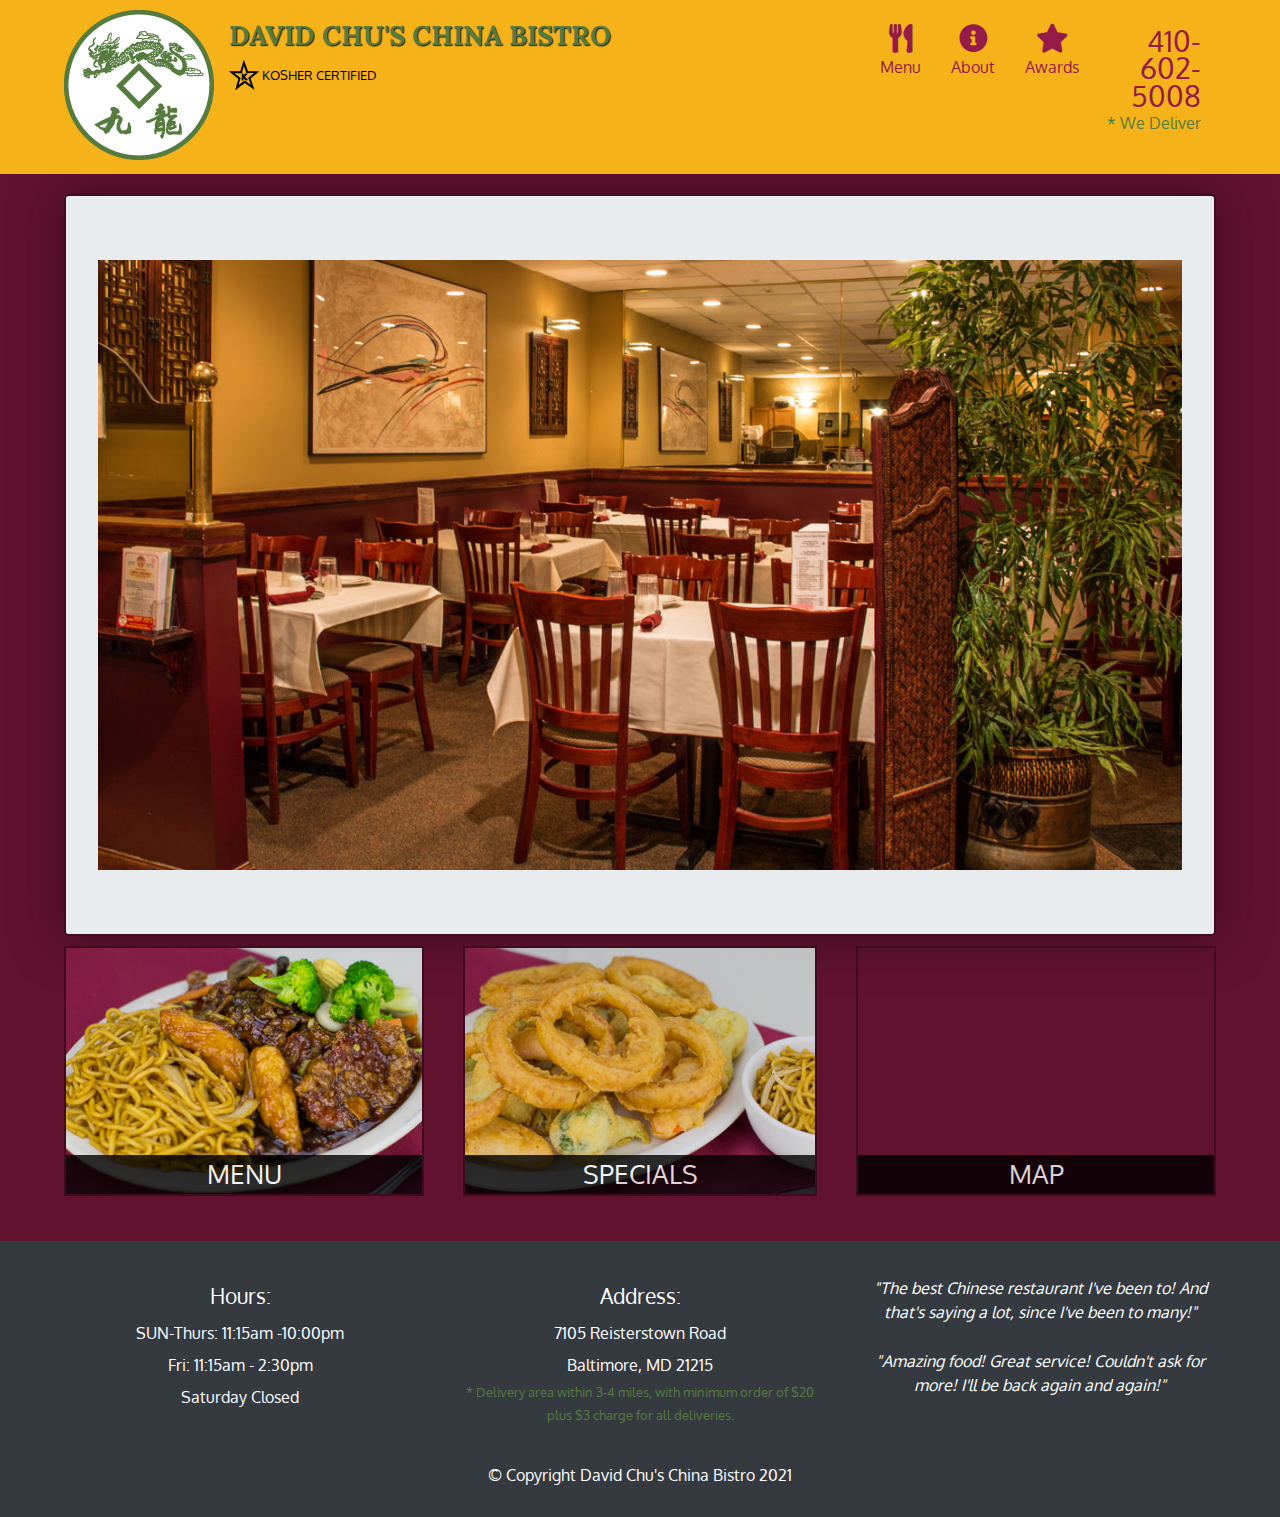
<file: index.html>
<!DOCTYPE html>
<html lang="en">
    <head>
        <meta content="#61122f" name="theme-color"/>
        <meta charset="utf-8"/>
        <meta content="width=device-width, initial-scale=1.0" name="viewport"/>
        <title>
            David Chu's China Bistro
        </title>
        <link href="css/bootstrap/bootstrap.css" rel="stylesheet" type="text/css"/>
        <link href="css/fontawesome-free-5.15.1-web/css/all.css" rel="stylesheet" type="text/css"/>
        <link href="css/styles.css" rel="stylesheet" type="text/css"/>
        <link href="https://fonts.googleapis.com/css?family=Oxygen:400,300,700" rel="stylesheet" type="text/css">
            <link href="https://fonts.googleapis.com/css?family=Lora" rel="stylesheet" type="text/css">
            </link>
        </link>
    </head>
    <body>
        <header>
            <nav class="navbar navbar-expand-md navbar-light bg-transparent" id="header-nav">
                <div class="container-fluid">
                    <div class="navbar-header container-fluid">
                        <a class="float-start d-none d-lg-flex" href="index.html">
                            <div alt="Logo image" id="logo-img">
                            </div>
                        </a>
                        <div class="navbar-brand">
                            <a href="index.html">
                                <h1 class="md-brand">
                                    David Chu's China Bistro
                                </h1>
                            </a>
                            <p>
                                <img alt="Kosher Certification" src="images/star-k-logo.png"/>
                                <span>
                                    Kosher Certified
                                </span>
                            </p>
                        </div>
                        <button aria-controls="navbarNav" aria-expanded="false" aria-label="Toggle navigation" class="navbar-toggler justify-content-end" data-bs-target="#navbarNav" data-bs-toggle="collapse" type="button" id="navbarToggle">
                            <span class="fas fa-bars ">
                            </span>
                        </button>
                    </div>
                    <div class="collapse navbar-collapse" id="navbarNav">
                        <ul class="navbar-nav" id="nav-list">
                            <li class="nav-item d-block d-md-none">
                                <a aria-current="page" class="nav-link active" href="index.html" id="navHomeButton">
                                    <span class="fas fa-home ">
                                    </span>
                                    <br class="d-none d-md-block"/>
                                    Home
                                </a>
                            </li>


                            <li class="nav-item">
                                <a id="navMenuButton" aria-current="page" class="nav-link" href="#" onclick="$dc.loadMenuCategories();">
                                    <span class="fas fa-utensils ">
                                    </span>
                                    <br class="d-none d-md-block"/>
                                    Menu
                                </a>
                            </li>
                            <li class="nav-item">
                                <a class="nav-link" href="#">
                                    <span class="fas fa-info-circle ">
                                    </span>
                                    <br class="d-none d-md-block"/>
                                    About
                                </a>
                            </li>
                            <li class="nav-item">
                                <a class="nav-link" href="#">
                                    <span class="fas fa-star">
                                    </span>
                                    <br class="d-none d-md-block"/>
                                    Awards
                                </a>
                            </li>
                            <li class="nav-item d-none d-md-block" id="phone">
                                <a class="nav-link" href="tel:410-602-5008">
                                    <span>
                                        410-602-5008
                                    </span>
                                </a>
                                <div>
                                    * We Deliver
                                </div>
                            </li>
                        </ul>
                    </div>
                </div>
            </nav>
        </header>
        <div class="d-md-none" id="call-btn">
            <a class="btn" href="tel:410-602-5008">
                <span class="fas fa-phone-alt">
                </span>
                410-602-5008
            </a>
            <div class="text-center d-md-none" id="xs-deliver">
                * We Deliver
            </div>
        </div>
        <div class="container-fluid d-flex justify-content-center flex-column align-items-center" id="main-content">
            <!--<div class=" jumbotron rounded-3">
                <img alt="Picture of restaurant" class="img-fluid rounded-3" src="images/jumbotron_1200.jpg">
                    --d-md-none d-sm-block
                </img>
            </div>
            <div class="row" id="home-tiles">
                <div class="col-xl-4 col-md-6 col-sm-12 tile-wrap-1">
                    <a href="menu-categories.html">
                        <div id="menu-tile">
                            <span>
                                Menu
                            </span>
                        </div>
                    </a>
                </div>
                <div class="col-xl-4 col-md-6 col-sm-12 tile-wrap-2">
                    <a href="">
                        <div id="specials-tile">
                            <span>
                                Specials
                            </span>
                        </div>
                    </a>
                </div>
                <div class="col-xl-4 col-md-12 col-sm-12 tile-wrap-3">
                	<a href="https://goo.gl/maps/k1pubCwthnqpr8dF7" target="_blank">
                		<div id="map-tile">
                			<iframe src="https://www.google.com/maps/embed?pb=!1m18!1m12!1m3!1d3084.6752464053507!2d-76.71387678547897!3d39.36359027950137!2m3!1f0!2f0!3f0!3m2!1i1024!2i768!4f13.1!3m3!1m2!1s0x89c81a14e7817803%3A0xab20a0e99daa17ea!2sDavid%20Chu&#39;s%20China%20Bistro!5e0!3m2!1ses!2spy!4v1609950296257!5m2!1ses!2spy" width="100%" height="250" frameborder="0" style="border:0;" allowfullscreen="" aria-hidden="false" tabindex="0"></iframe>
                			<span>Map</span>
                		</div>
                	</a>
                </div>
            </div>--End of #home-tiles!-->
        </div><!--End of #main-content!-->
        <div class="bg-dark text-center text-lg-start" id="footer">
        	<div class="container-fluid d-flex justify-content-center">
        		<div class="row">
        			<section id="hours" class="col-md-4 col-sm-12">
        				<span>Hours:</span><br/>
        				SUN-Thurs: 11:15am -10:00pm<br/>
        				Fri: 11:15am - 2:30pm<br/>
        				Saturday Closed
        				<hr class="d-sm-block d-md-none"/>
        			</section>
        			<section id="address" class="col-md-4 col-sm-12">
				        <span>Address:</span><br/>
				        7105 Reisterstown Road<br/>
				        Baltimore, MD 21215
				        <p>* Delivery area within 3-4 miles, with minimum order of $20 plus $3 charge for all deliveries.</p>
				        <hr class="d-sm-block d-md-none"/>
				        </section>
			        <section id="testimonials" class="col-md-4 col-sm-12">
				        <p>"The best Chinese restaurant I've been to! And that's saying a lot, since I've been to many!"</p>
				        <p>"Amazing food! Great service! Couldn't ask for more! I'll be back again and again!"</p>
			        </section>
	        		</div>	        		
        	</div>
        	<div class="text-center" id="copy">&copy; Copyright David Chu's China Bistro 2021</div>

        </div>
    </body>
</html>
<!-- jQuery (Bootstrap  JS pluging depend on it) -->
<script src="js/jQuery/jquery-3.5.1.js" type="text/javascript">
</script>
<script src="js/bootstrap/bootstrap.js" type="text/javascript">
</script>
<script  src="js/ajax-utils.js" type="text/javascript"></script>
<script src="js/script.js" type="text/javascript">
</script>
</file>
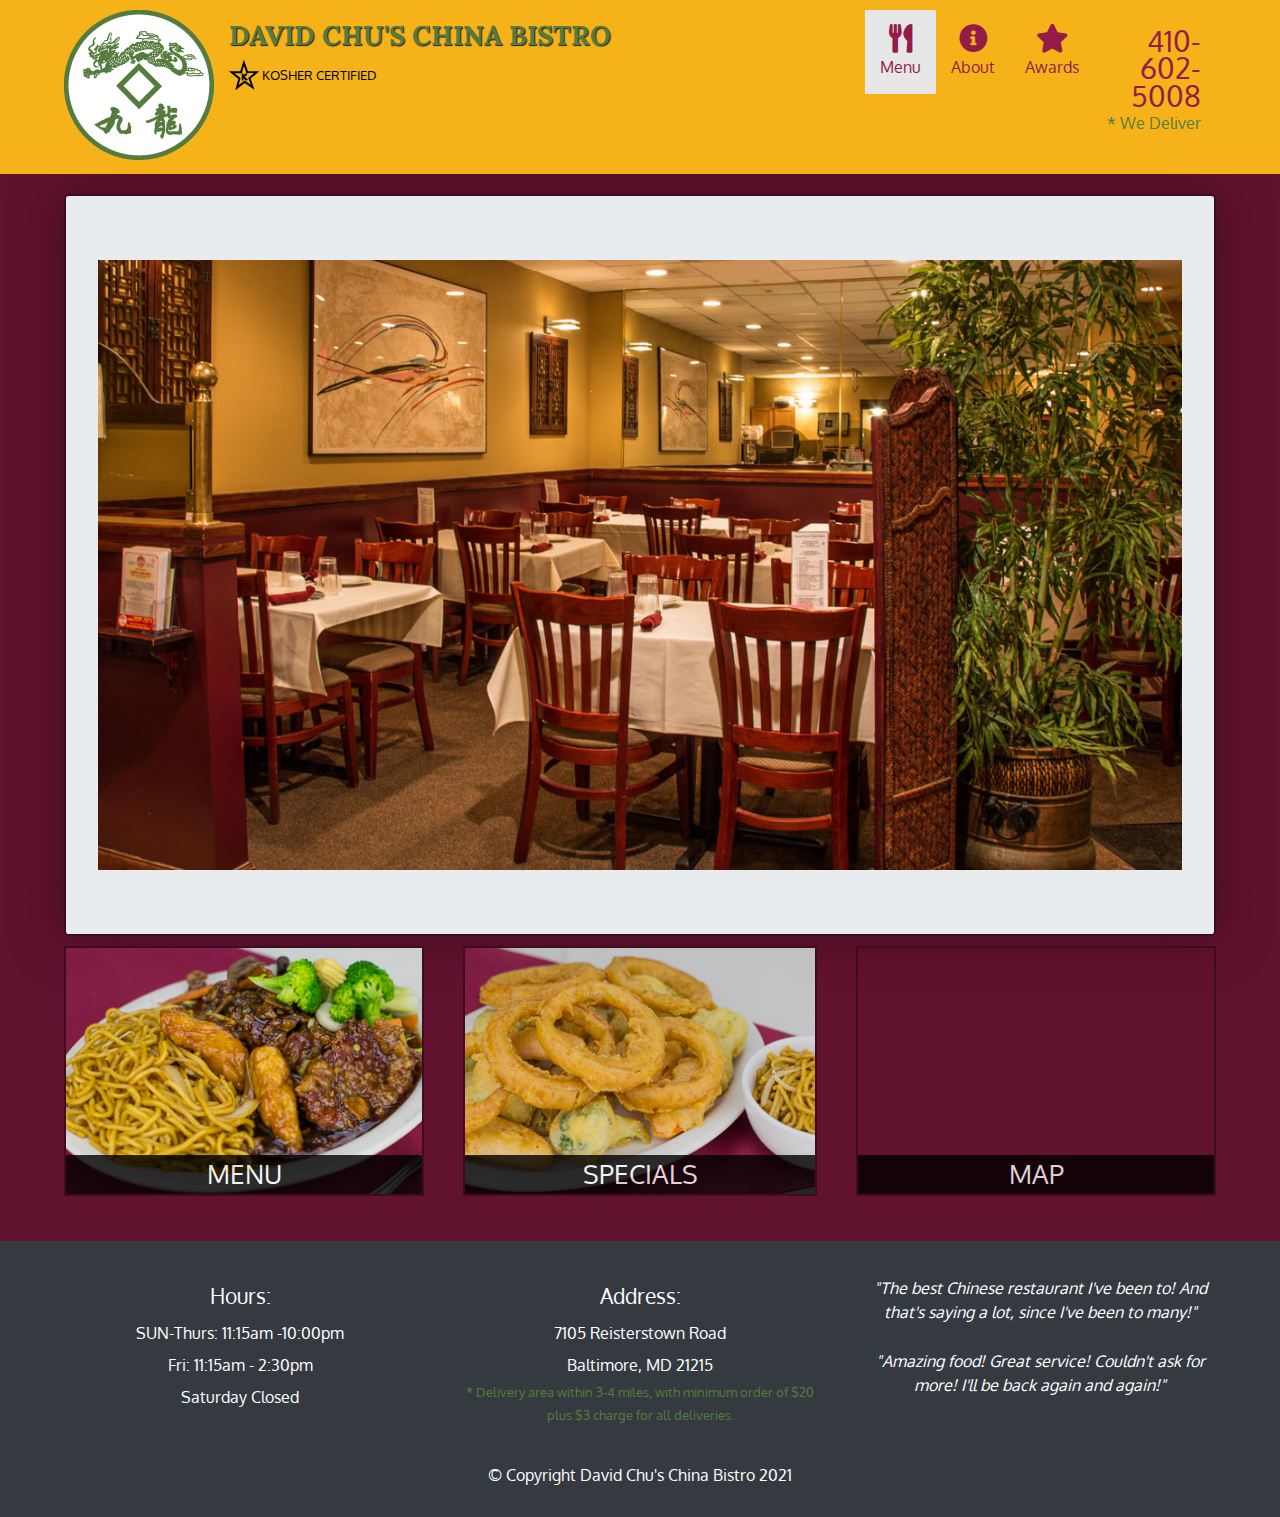
<file: menu-categories.html>
<!DOCTYPE html>
<html lang="en">
    <head>
        <meta content="#61122f" name="theme-color"/>
        <meta charset="utf-8"/>
        <meta content="width=device-width, initial-scale=1.0" name="viewport"/>
        <title>
            David Chu's China Bistro
        </title>
        <link href="css/bootstrap/bootstrap.css" rel="stylesheet" type="text/css"/>
        <link href="css/fontawesome-free-5.15.1-web/css/all.css" rel="stylesheet" type="text/css"/>
        <link href="css/styles.css" rel="stylesheet" type="text/css"/>
        <link href="https://fonts.googleapis.com/css?family=Oxygen:400,300,700" rel="stylesheet" type="text/css">
            <link href="https://fonts.googleapis.com/css?family=Lora" rel="stylesheet" type="text/css">
            </link>
        </link>
    </head>
    <body>
        <header>
            <nav class="navbar navbar-expand-md navbar-light bg-transparent" id="header-nav">
                <div class="container-fluid">
                    <div class="navbar-header container-fluid">
                        <a class="float-start d-none d-lg-flex" href="index.html">
                            <div alt="Logo image" id="logo-img">
                            </div>
                        </a>
                        <div class="navbar-brand">
                            <a href="index.html">
                                <h1 class="md-brand">
                                    David Chu's China Bistro
                                </h1>
                            </a>
                            <p>
                                <img alt="Kosher Certification" src="images/star-k-logo.png"/>
                                <span>
                                    Kosher Certified
                                </span>
                            </p>
                        </div>
                        <button aria-controls="navbarNav" aria-expanded="false" aria-label="Toggle navigation" class="navbar-toggler justify-content-end" data-bs-target="#navbarNav" data-bs-toggle="collapse" type="button" id="navbarToggle">
                            <span class="fas fa-bars ">
                            </span>
                        </button>
                    </div>
                    <div class="collapse navbar-collapse" id="navbarNav">
                        <ul class="navbar-nav" id="nav-list">

                             <li class="nav-item d-block d-md-none">
                                <a aria-current="page" class="nav-link" href="index.html">
                                    <span class="fas fa-home ">
                                    </span>
                                    <br class="d-none d-md-block"/>
                                    Home
                                </a>
                            </li>

                            <li class="nav-item">
                                <a class="nav-link active" href="#" onclick="$dc.loadMenuCategories();">
                                    <span class="fas fa-utensils ">
                                    </span>
                                    <br class="d-none d-md-block"/>
                                    Menu
                                </a>
                            </li>
                            <li class="nav-item">
                                <a class="nav-link" href="#">
                                    <span class="fas fa-info-circle ">
                                    </span>
                                    <br class="d-none d-md-block"/>
                                    About
                                </a>
                            </li>
                            <li class="nav-item">
                                <a class="nav-link" href="#">
                                    <span class="fas fa-star">
                                    </span>
                                    <br class="d-none d-md-block"/>
                                    Awards
                                </a>
                            </li>
                            <li class="nav-item d-none d-md-block" id="phone">
                                <a class="nav-link" href="tel:410-602-5008">
                                    <span>
                                        410-602-5008
                                    </span>
                                </a>
                                <div>
                                    * We Deliver
                                </div>
                            </li>
                        </ul>
                    </div>
                </div>
            </nav>
        </header>
        <div class="d-md-none" id="call-btn">
            <a class="btn" href="tel:410-602-5008">
                <span class="fas fa-phone-alt">
                </span>
                410-602-5008
            </a>
            <div class="text-center d-md-none" id="xs-deliver">
                * We Deliver
            </div>
        </div>
        <div class="container-fluid d-flex justify-content-center flex-column align-items-center" id="main-content">
            
            <!--<h2 id="menu-categories-title" class="text-center">Menu Categories</h2>
            <div class="text-center">
              Substituting white rice with brown rice or fried rice after 3:00pm will be $1.50 for a pint and $2.50 for a quart.
            </div>-->

            <!-- <section class="row">
                
               <div class="col-lg-3 col-md-4 col-sm-6">
                    <a href="single-category.html">
                        <div class="category-tile">
                            <img src="images/menu/B/B.jpg" width="200" height="200"/>
                            <span>Lunch</span>
                        </div>
                    </a>
                </div>
                <div class="col-lg-3 col-md-4 col-sm-6">
                    <a href="single-category.html">
                        <div class="category-tile">
                            <img src="images/menu/B/B.jpg" width="200" height="200"/>
                            <span>Lunch</span>
                        </div>
                    </a>
                </div>

                <div class="col-lg-3 col-md-4 col-sm-6">
                    <a href="single-category.html">
                        <div class="category-tile">
                            <img src="images/menu/B/B.jpg" width="200" height="200"/>
                            <span>Lunch</span>
                        </div>
                    </a>
                </div>
                <div class="col-lg-3 col-md-4 col-sm-6">
                    <a href="single-category.html">
                        <div class="category-tile">
                            <img src="images/menu/B/B.jpg" width="200" height="200"/>
                            <span>Lunch</span>
                        </div>
                    </a>
                </div>
                <div class="col-lg-3 col-md-4 col-sm-6">
                    <a href="single-category.html">
                        <div class="category-tile">
                            <img src="images/menu/B/B.jpg" width="200" height="200"/>
                            <span>Lunch</span>
                        </div>
                    </a>
                </div>
                <div class="col-lg-3 col-md-4 col-sm-6">
                    <a href="single-category.html">
                        <div class="category-tile">
                            <img src="images/menu/B/B.jpg" width="200" height="200"/>
                            <span>Lunch</span>
                        </div>
                    </a>
                </div>
                <div class="col-lg-3 col-md-4 col-sm-6">
                    <a href="single-category.html">
                        <div class="category-tile">
                            <img src="images/menu/B/B.jpg" width="200" height="200"/>
                            <span>Lunch</span>
                        </div>
                    </a>
                </div>
                <div class="col-lg-3 col-md-4 col-sm-6">
                    <a href="single-category.html">
                        <div class="category-tile">
                            <img src="images/menu/B/B.jpg" width="200" height="200"/>
                            <span>Lunch</span>
                        </div>
                    </a>
                </div>
                <div class="col-lg-3 col-md-4 col-sm-6">
                    <a href="single-category.html">
                        <div class="category-tile">
                            <img src="images/menu/B/B.jpg" width="200" height="200"/>
                            <span>Lunch</span>
                        </div>
                    </a>
                </div>
                <div class="col-lg-3 col-md-4 col-sm-6">
                    <a href="single-category.html">
                        <div class="category-tile">
                            <img src="images/menu/B/B.jpg" width="200" height="200"/>
                            <span>Lunch</span>
                        </div>
                    </a>
                </div>
                <div class="col-lg-3 col-md-4 col-sm-6">
                    <a href="single-category.html">
                        <div class="category-tile">
                            <img src="images/menu/B/B.jpg" width="200" height="200"/>
                            <span>Lunch</span>
                        </div>
                    </a>
                </div>

                <div class="col-lg-3 col-md-4 col-sm-6">
                    <a href="single-category.html">
                        <div class="category-tile">
                            <img src="images/menu/B/B.jpg" width="200" height="200"/>
                            <span>Lunch</span>
                        </div>
                    </a>
                </div>
                <div class="col-lg-3 col-md-4 col-sm-6">
                    <a href="single-category.html">
                        <div class="category-tile">
                            <img src="images/menu/B/B.jpg" width="200" height="200"/>
                            <span>Lunch</span>
                        </div>
                    </a>
                </div>
                <div class="col-lg-3 col-md-4 col-sm-6">
                    <a href="single-category.html">
                        <div class="category-tile">
                            <img src="images/menu/B/B.jpg" width="200" height="200"/>
                            <span>Lunch</span>
                        </div>
                    </a>
                </div>
                <div class="col-lg-3 col-md-4 col-sm-6">
                    <a href="single-category.html">
                        <div class="category-tile">
                            <img src="images/menu/B/B.jpg" width="200" height="200"/>
                            <span>Lunch</span>
                        </div>
                    </a>
                </div>
                <div class="col-lg-3 col-md-4 col-sm-6">
                    <a href="single-category.html">
                        <div class="category-tile">
                            <img src="images/menu/B/B.jpg" width="200" height="200"/>
                            <span>Lunch</span>
                        </div>
                    </a>
                </div>
                <div class="col-lg-3 col-md-4 col-sm-6">
                    <a href="single-category.html">
                        <div class="category-tile">
                            <img src="images/menu/B/B.jpg" width="200" height="200"/>
                            <span>Lunch</span>
                        </div>
                    </a>
                </div>
                <div class="col-lg-3 col-md-4 col-sm-6">
                    <a href="single-category.html">
                        <div class="category-tile">
                            <img src="images/menu/B/B.jpg" width="200" height="200"/>
                            <span>Lunch</span>
                        </div>
                    </a>
                </div>
                <div class="col-lg-3 col-md-4 col-sm-6">
                    <a href="single-category.html">
                        <div class="category-tile">
                            <img src="images/menu/B/B.jpg" width="200" height="200"/>
                            <span>Lunch</span>
                        </div>
                    </a>
                </div>
                <div class="col-lg-3 col-md-4 col-sm-6">
                    <a href="single-category.html">
                        <div class="category-tile">
                            <img src="images/menu/B/B.jpg" width="200" height="200"/>
                            <span>Lunch</span>
                        </div>
                    </a>
                </div>
            </section>-->



        </div><!--End of #main-content!-->
        <div class="bg-dark text-center text-lg-start" id="footer">
        	<div class="container-fluid d-flex justify-content-center">
        		<div class="row">
        			<section id="hours" class="col-md-4 col-sm-12">
        				<span>Hours:</span><br/>
        				SUN-Thurs: 11:15am -10:00pm<br/>
        				Fri: 11:15am - 2:30pm<br/>
        				Saturday Closed
        				<hr class="d-sm-block d-md-none"/>
        			</section>
        			<section id="address" class="col-md-4 col-sm-12">
				        <span>Address:</span><br/>
				        7105 Reisterstown Road<br/>
				        Baltimore, MD 21215
				        <p>* Delivery area within 3-4 miles, with minimum order of $20 plus $3 charge for all deliveries.</p>
				        <hr class="d-sm-block d-md-none"/>
				        </section>
			        <section id="testimonials" class="col-md-4 col-sm-12">
				        <p>"The best Chinese restaurant I've been to! And that's saying a lot, since I've been to many!"</p>
				        <p>"Amazing food! Great service! Couldn't ask for more! I'll be back again and again!"</p>
			        </section>
	        		</div>	        		
        	</div>
        	<div class="text-center" id="copy">&copy; Copyright David Chu's China Bistro 2021</div>

        </div>
    </body>
</html>
<!-- jQuery (Bootstrap  JS pluging depend on it) -->
<script src="js/jQuery/jquery-3.5.1.js" type="text/javascript">
</script>
<script src="js/bootstrap/bootstrap.js" type="text/javascript">
</script>
<script src="js/ajax-utils.js" type="text/javascript">
</script>
<script src="js/script.js" type="text/javascript">
</script>
</file>
<file: css/styles.css>
body {
    font-size: 16px !important;
    color: #fff;
    background-color: #61122f;
    font-family: 'Oxygen', sans-serif;
}

/*****************Header starts*****************/
#header-nav { /*Logo and brand name*/
    background-color: #f6b319 !important;
    border-radius: 0;
    border: 0;
    padding: 0;
    margin-bottom: 20px;
}
.container-fluid {    
    margin-left: auto;
    margin-right: auto;
}
#logo-img { /*Logo*/
    background: url('../images/restaurant-logo_large.png') no-repeat;
    width: 150px;
    height: 150px;
    margin: 10px 15px 10px 0 !important;
}
.navbar-brand {
    padding: 25px 15px 0px 15px;
    margin: 0px 0px 0px -15px;
}
.navbar-brand h1 { /*Restaurant name*/    
    font-family: 'Lora', serif;
    color: #557c3e;
    font-size: 1.35em;
    text-transform: uppercase;
    font-weight: bold;
    text-shadow: 1px 1px 1px #222;
    margin-top: 0;
    margin-bottom: 0;
    line-height: .75;
}
.navbar-brand a:hover, .navbar-brand a:focus, .navbar-brand a {
    text-decoration: none !important;
}
.navbar-brand p { /*Kosher cert*/
    color: #000;
    text-transform: uppercase;
    font-size: .63em;
    margin-top: 15px;
}
.navbar-brand p span { /* Star-K*/
    vertical-align: middle;
    margin: 15px 0 15px 0;
}
#nav-list { /*Nav menu*/
    margin-top: 10px;
    margin-right: -15px;
}
#nav-list a {
    color: #951c49;
    text-align: center;
    padding: 15px 15px;
}
#nav-list a span {
    font-size: 1.8em;
    height: 28px;
}
#nav-list a:hover, #nav-list a.active {
    background: #E7E7E7;
}

#phone {
    margin-top: 5px;
    line-height: 1.4rem;
}
#phone a {
    text-align: right;
    padding-bottom: 0;
}
#phone div {
    color: #557c3e;
    text-align: right;
    padding-right: 15px;
}
#header-nav .container-fluid button.navbar-toggler {
    border: 1px solid #61122f;
}
#header-nav .container-fluid button.navbar-toggler:hover {
    background-color: #f8f9fa;
}
.fa-bars { /*sm menu button*/
    color: #61122f;
    font-size: 2rem;
}
/*****************Header ends*****************/


.jumbotron{  	
	margin-bottom: 10px;
	height: auto;
	box-shadow: 0 0 50px #3f0c1f;
	border:2px solid #3f0c1f;   	
	
}

#menu-tile, #specials-tile, #map-tile{
	height: 250px;
	width: 100%;
	margin-bottom: 15px;
	position: relative;
	border: 2px solid #3f0c1f;
	overflow: hidden;
}

#menu-tile:hover, #specials-tile:hover, #map-tile:hover{
	box-shadow: 0 1px 5px 1px #cccccc;
}

.row{
	width: 100%;
	max-width: 1200px;
 }

#menu-tile{
	background: url('../images/menu-tile.jpg') no-repeat;
	position: center;
	background-size: cover;
}

#specials-tile{
	background: url('../images/specials-tile.jpg') no-repeat;
	position: center;
	background-size: cover;
}

#menu-tile span, #specials-tile span, #map-tile span{
	position: absolute;
	bottom: 0;
	right: 0;
	width: 100%;
	text-align: center;
	font-size: 1.6em;
	text-transform: uppercase;
	background-color: #000;
	color: #fff;
	opacity: .8;
}
#footer .container-fluid .row{
	width: 100%;
	margin: 0;
}

#footer{
	margin-top: 30px;
	padding-top: 35px;
	padding-bottom: 30px;
	background-color: #222;
	border-top: 0;
}

#footer div.row{
	margin-bottom: 35px;
}

#hours, #address{
	line-height: 2;
}

#hours > span, #address > span{
	font-size: 1.3em;
}

#address p{
	color: #557c3e;
	font-size: .8em;
	line-height: 1.8;
}

#testimonials{
	font-style: italic;
}
#testimonials p:nth-child(2){
	margin-top: 25px;
}

#copy{
	margin-top: 20px;
}


.category-tile{
	position: relative;
	border: 2px solid #3f0c1f;
	overflow: hidden;
	width: 200px;
	height: 200px;
	margin: 0 auto 15px;
}

.category-tile span{
	position: absolute;
	bottom: 0;
	right: 0;
	width: 100%;
	text-align: center;
	font-size: 1.2em;
	text-transform: uppercase;
	background-color: #000;
	color: #fff;
	opacity: .8;
}

.category-tile:hover{
	box-shadow: 0 1px 5px 1px #cccccc;
}

#menu-categories-title + div{
	margin-bottom: 50px;
}
/* SINGLE CATEGORY PAGE */
.menu-item-tile {
  margin-bottom: 25px;  
}
.menu-item-tile hr {
  width: 100%;
}
.menu-item-tile .menu-item-price {
  font-size: 1.1em;
  text-align: right;
  margin-top: -15px;
  margin-right: -15px;
}
.menu-item-tile .menu-item-price span {
  font-size: .6em;
}
.menu-item-photo {
  position: relative;
  border: 2px solid #3F0C1F; 
  overflow: hidden;
  padding: 0;
  margin-right: -15px;
  margin-left: auto;
  margin-bottom: 20px;
  max-width: 250px;
}
.menu-item-photo div {
  position: absolute;
  bottom: 0;
  right: 0;
  width: 80px;
  background-color: #557c3e;
  text-align: center;
}
.menu-item-description {
  padding-right: 0px;
}
h3.menu-item-title {
  margin: 0 0 10px;
}
.menu-item-details {
  font-size: .9em;
  font-style: italic;
}
/* END SINGLE CATEGORY PAGE */

/*****************Large devices only***********************/

@media(min-width: 1200px) {

	/*****************Header starts*****************/
    #navbarNav {
        justify-content: flex-end;
    }
    #header-nav .container-fluid {
        display: flex;
        align-items: flex-start !important;

    }
    #header-nav .container-fluid .navbar-header {
        display: flex;
        align-items: flex-start !important;
        justify-content: flex-start !important;
        padding-right: 0px;
    }
    #header-nav .container-fluid {
       	width: 90%;
       	max-width: 1200px;
        display: flex;
        justify-content: flex-end !important;
        margin: 0px 0px 2px 0px;
        padding-left: 0px;        
    }

    #header-nav{
    	display: flex;
    	justify-content: center;
        
    }
    /*****************Header ends*****************/

    #main-content{
    	padding: 0;
    	width: 90%; 
    }
    .jumbotron{    	
    	width: 100%; 	
    	max-width: 1200px;
    	height: auto;  		
    }

    .row{
    	width: 100%;
    	max-width: 1200px;
    }

    .tile-wrap-1{
		padding-left: 0 !important;
		padding-right: 24px;
	}
	.tile-wrap-3{
		padding-right: 0;
		padding-left: 24px;
	}

	#footer{
		width: 100%;
		text-align: center;
	}

}
/*****************Medium devices only***********************/

@media(min-width: 992px) and (max-width: 1199px) {
	/*****************Header starts*****************/
    #logo-img {
        background: url('../images/restaurant-logo_medium.png') no-repeat;
        width: 100px;
        height: 100px;
        margin: 5px 5px 5px 0 !important;
    }
    #navbarNav {
        justify-content: flex-end;
    }

     #header-nav .container-fluid {
        display: flex;
        align-items: flex-start !important;

    }
    #header-nav .container-fluid .navbar-header {
        display: flex;
        align-items: flex-start !important;
        justify-content: flex-start !important;
        padding-right: 0px;
    }
    #header-nav .container-fluid {
       	width: 95%;
       	max-width: 992px;
        display: flex;
        justify-content: flex-end !important;
        margin: 0px 0px 2px 0px;
        padding-left: 0px;        
    }

    #header-nav{
    	display: flex;
    	justify-content: center;
        
    }
    /*****************Header ends*****************/

    /*****************Main contents starts*****************/
    #main-content{
    	padding: 0;
    	width: 95%;
    }
    .jumbotron{    	 	
    	/*width: 95%;
    	max-width: 992px; 	*/
    }

    .row{
    	width: 100%;
    	max-width: 1200px;
    }

    .tile-wrap-1{
		padding-left: 0 !important;
		padding-right: 12px;
	}
	.tile-wrap-2{
		padding-left: 12px !important;
		padding-right: 0px;
	}
	.tile-wrap-3{
		padding-right: 0;
		padding-left: 0px;
	}
    /*****************Main contents ends*****************/
}

/*****************Small devices only***********************/
@media(min-width: 768px) and (max-width: 991px) {
	/*****************Header starts*****************/
    div.navbar-header{
    	padding-right: 0;
    }

    div.navbar-brand{
    	padding-right: 0;
    }
    #nav-list { /*Nav menu*/
	    margin-top: 10px;
	    margin-right: -5px;
	}
    #navbarNav {
        justify-content: flex-end;
    }
    #nav-list a {
        color: #951c49;
        text-align: center;
        padding: 10px 10px;
    }
    #nav-list a span {
        font-size: 1.3em;
        height: 28px;
    }
    #phone {
        margin-top: 5px;
        line-height: 1rem;
    }
    #phone a {
        text-align: right;
        padding-bottom: 0;
    }
    #phone div {
        color: #557c3e;
        text-align: right;
        padding-right: 15px;
    }
    /*****************Header ends*****************/
    .row{
    	width: 100%;
    	max-width: 1200px;
    }

    .tile-wrap-1{
		padding-left: 0 ;
		padding-right: 6px;
	}
	.tile-wrap-2{
		padding-right: 0px;
		padding-left: 6px;
	}
	.tile-wrap-3{
		padding-right: 0;
		padding-left: 6px;
	}
}
/*****************Extra small devices only***********************/

@media(max-width: 767px) {
	/*****************Header starts*****************/
    #header-nav .container-fluid {
        width: 100% !important;
        display: flex;
        justify-content: space-between !important;
        margin: 2px 0px 2px 0px;
        padding: 0px;
    }
    #nav-list {
        margin-right: 0;
        border-top: 1px solid #951c49;
    }
    #header-nav .container-fluid .navbar-header {
        display: flex;
        align-items: center !important;
        padding: 0 12px 0 12px;
    }
    .navbar-brand {
        padding-top: 10px;
        height: 80px;
    }
    .navbar-brand h1 {
        padding-top: 10px;
        font-size: 5vw;
    }
    .navbar-brand p {
        font-size: .6em;
        margin-top: 12px;
    }
    .navbar-brand p img {
        height: 20px;
    }
    #nav-list a {
        font-size: 1.2em;
    }
    #nav-list a span {
        font-size: 1em;
        margin-right: 5px;
    }
    /*****************Header ends*****************/

    /*****************sm phone button starts*****************/
    #call-btn>a {
        font-size: 1.5em;
        display: block;
        margin: 0 12px;
        padding: 10px;
        border: 2px solid #fff;
        background-color: #f6b319;
        color: #951c49;
    }
    #xs-deliver {
        margin-top: 5px;
        font-size: .7em;
        letter-spacing: .1em;
        text-transform: uppercase;
    }
    /*****************sm phone button ends*****************/

    .jumbotron{
    	margin-top: 30px;
    }

    #main-content{
    	padding: 0;
    	width: 95%;
    }

    #menu-tile, #specials-tile{
    	width: 360px;
    	margin: 0 auto 15px;
    }

    .tile-wrap-1{		
		padding-right: 6px;
		padding-left: 0px;
	}
	.tile-wrap-2{
		padding-left: 6px;
		padding-right: 0px;
	} 

	.tile-wrap-3{
		padding-left: 0 ;
		padding-right: 0 ;
	}

	.menu-item-photo{
		margin-right: auto;
	}

	.menu-item-tile .menu-item-price{
		text-align: center;
	}

	.menu-item-description{
		text-align: center;
	}
	

}
@media(max-width: 575px){

	#menu-tile, #specials-tile{
    	width: 280px;
    	margin: 0 auto 15px;
    }
	.tile-wrap-1, .tile-wrap-2, .tile-wrap-3{
		padding-left: 0 !important;
		padding-right: 0 !important;
	}
}
</file>
